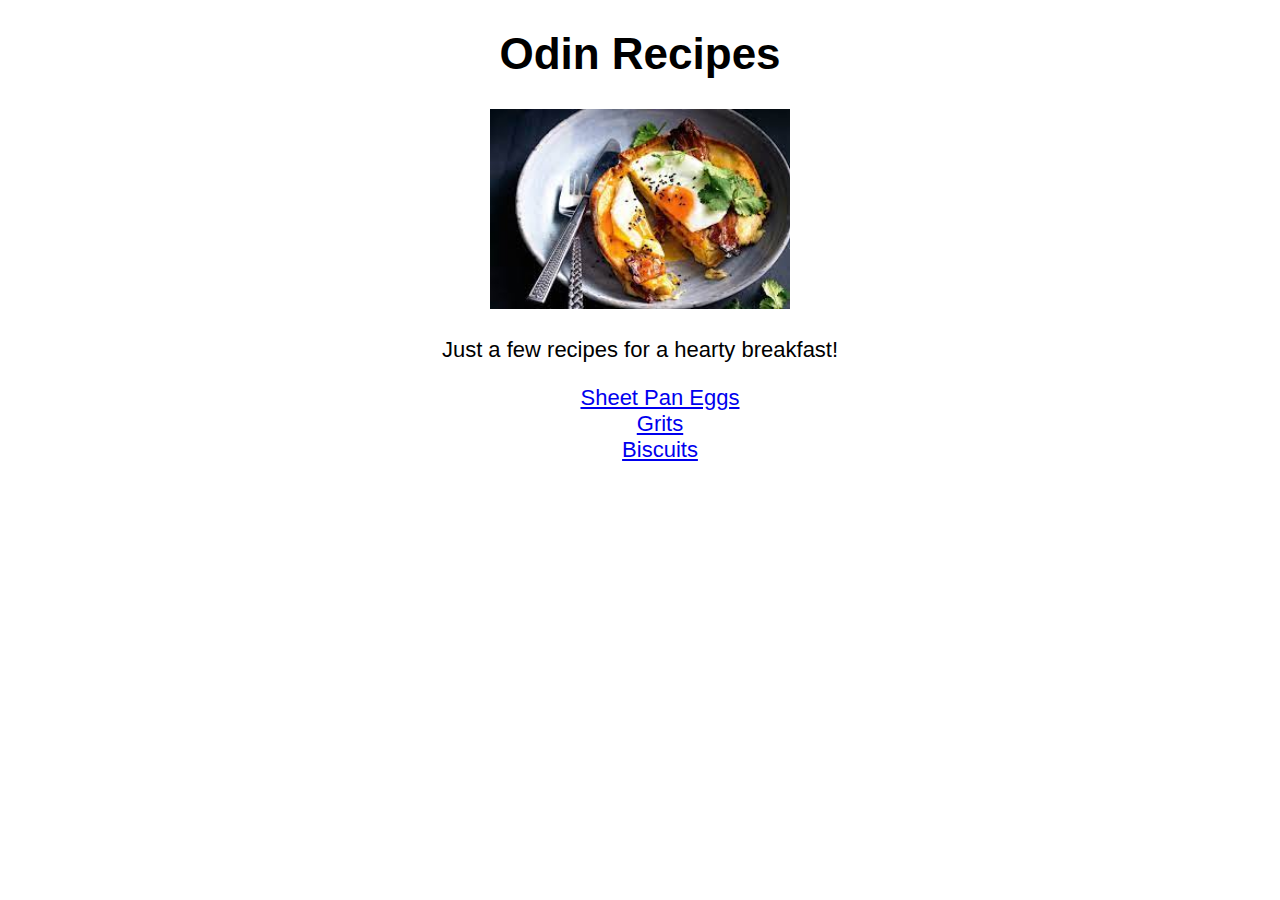
<file: index.html>
<!--Homepage for Recipes Project-->
<!DOCTYPE html>

<html lang="en">
    <head>
        <meta charset="utf-8">
        <title>Odin Recipes</title>
        <link rel="stylesheet" href="styles.css">
    </head>
    <body>
        <h1>Odin Recipes</h1>
        <img src="./images/breakfast.jpeg" alt="Breakfast photo" width="300">
        <p class="description">Just a few recipes for a hearty breakfast!</p>
        <ul>
            <li><a href="./recipes/eggs.html" target="_blank">Sheet Pan Eggs</a></li>
            <li><a href="./recipes/grits.html" target="_blank">Grits</a></li>
            <li><a href="./recipes/biscuits.html" target="_blank">Biscuits</a></li>
        </ul>
    </body>
</html>
</file>
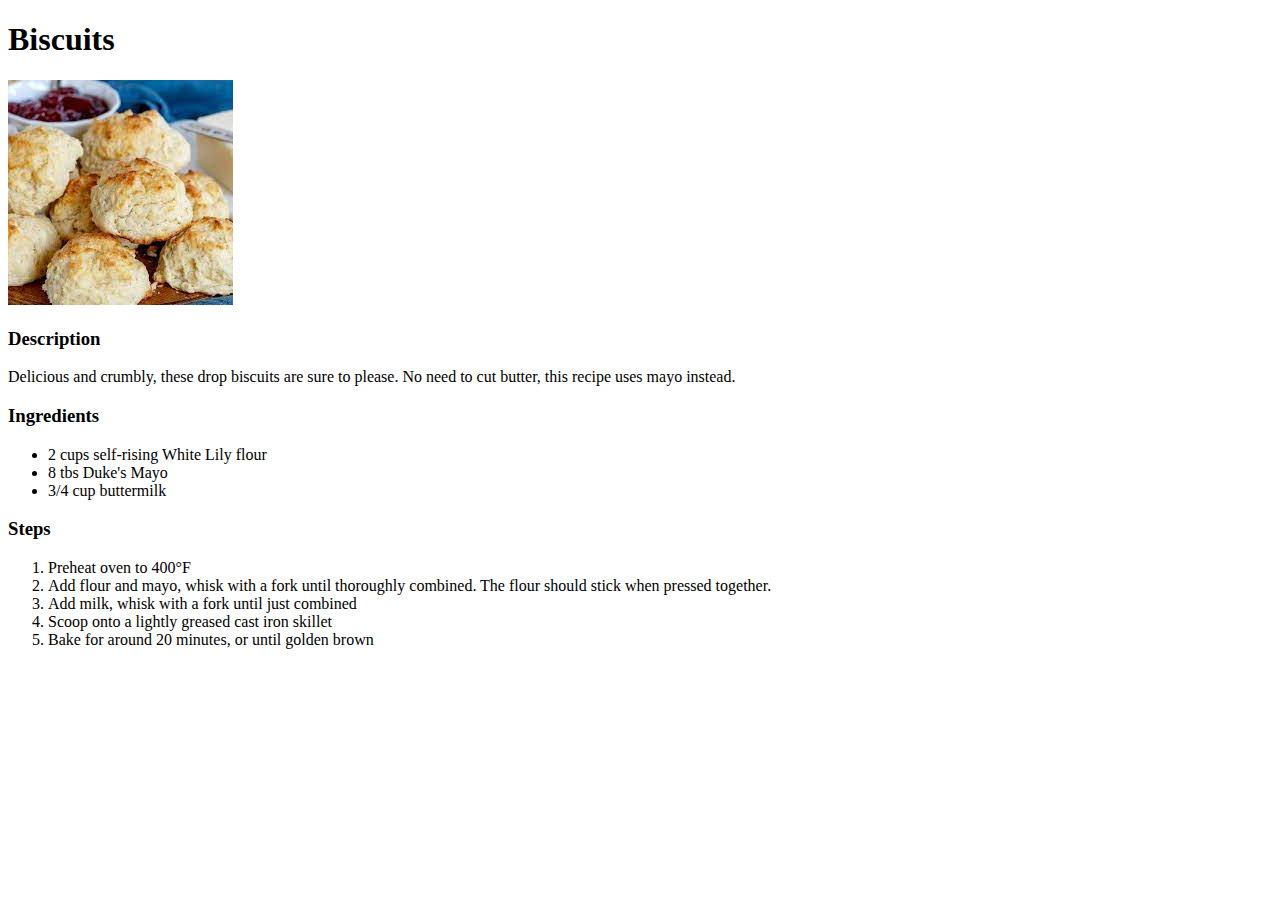
<file: recipes/biscuits.html>
<!DOCTYPE html>
<html lang="en">
<head>
    <meta charset="UTF-8">
    <title>Biscuits</title>
</head>
<body>
    <h1>Biscuits</h1>
    <img src="../images/biscuits.jpeg" alt="biscuits">

    <h3>Description</h3>
    <p>Delicious and crumbly, these drop biscuits are sure to please. No need to cut butter, this recipe uses mayo instead.</p>
    <h3>Ingredients</h3>
    <ul>
        <li>2 cups self-rising White Lily flour</li>
        <li>8 tbs Duke's Mayo</li>
        <li>3/4 cup buttermilk</li>
    </ul>
    <h3>Steps</h3>
    <ol>
        <li>Preheat oven to 400&deg;F</li>
        <li>Add flour and mayo, whisk with a fork until thoroughly combined. The flour should stick when pressed together.</li>
        <li>Add milk, whisk with a fork until just combined</li>
        <li>Scoop onto a lightly greased cast iron skillet</li>
        <li>Bake for around 20 minutes, or until golden brown</li>
    </ol>
    
</body>
</html>
</file>
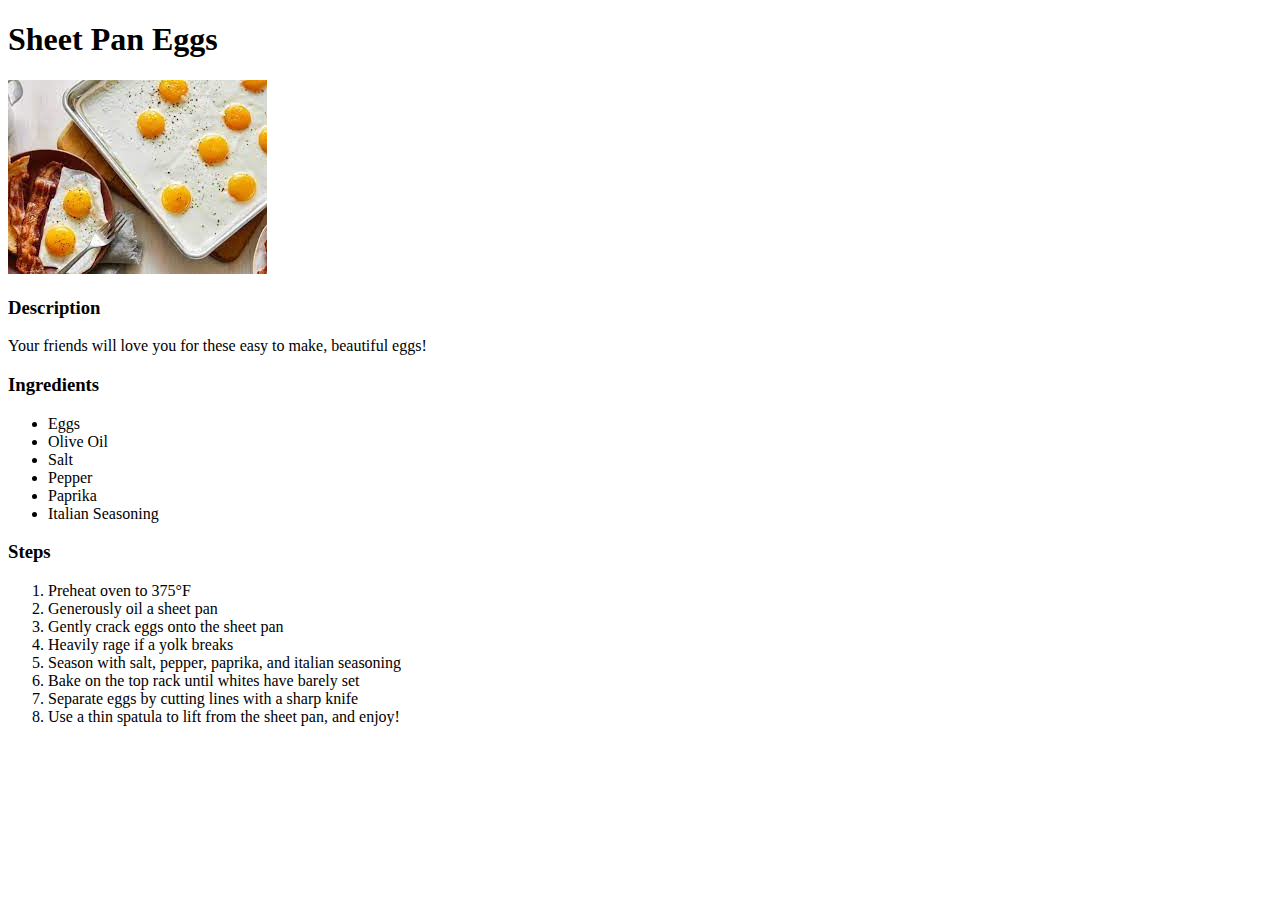
<file: recipes/eggs.html>
<!DOCTYPE html>
<html lang="en">
<head>
    <meta charset="UTF-8">
    <title>Sheet Pan Eggs</title>
</head>
<body>
    <h1>Sheet Pan Eggs</h1>
    <img src="../images/eggs.jpeg" alt="eggs">
    <h3>Description</h3>
    <p>Your friends will love you for these easy to make, beautiful eggs!</p>
    <h3>Ingredients</h3>
    <ul>
        <li>Eggs</li>
        <li>Olive Oil</li>
        <li>Salt</li>
        <li>Pepper</li>
        <li>Paprika</li>
        <li>Italian Seasoning</li>
    </ul>
    <h3>Steps</h3>
    <ol>
        <li>Preheat oven to 375°F</li>
        <li>Generously oil a sheet pan</li>
        <li>Gently crack eggs onto the sheet pan</li>
        <li>Heavily rage if a yolk breaks</li>
        <li>Season with salt, pepper, paprika, and italian seasoning</li>
        <li>Bake on the top rack until whites have barely set</li>
        <li>Separate eggs by cutting lines with a sharp knife</li>
        <li>Use a thin spatula to lift from the sheet pan, and enjoy!</li>

    </ol>

</body>
</html>
</file>
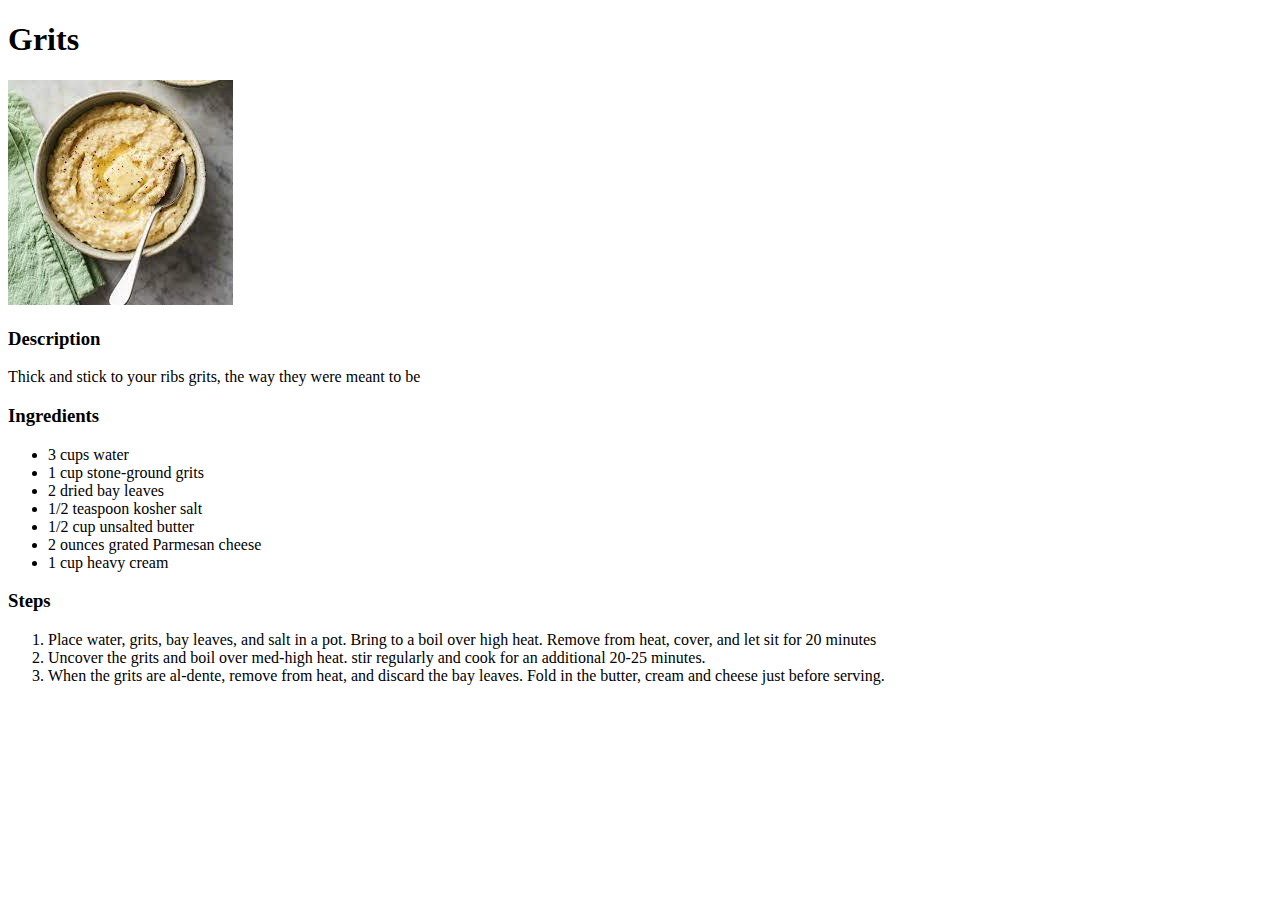
<file: recipes/grits.html>
<!DOCTYPE html>
<html lang="en">
<head>
    <meta charset="UTF-8">
    <title>Grits</title>
</head>
<body>
    <h1>Grits</h1>
    <img src="../images/grits.jpeg" alt="Grits">

    <h3>Description</h3>
    <p>Thick and stick to your ribs grits, the way they were meant to be</p>

    <h3>Ingredients</h3>
    <ul>
        <li>3 cups water</li>
        <li>1 cup stone-ground grits</li>
        <li>2 dried bay leaves</li>
        <li>1/2 teaspoon kosher salt</li>
        <li>1/2 cup unsalted butter</li>
        <li>2 ounces grated Parmesan cheese</li>
        <li>1 cup heavy cream</li>
    </ul>

    <h3>Steps</h3>
    <ol>
        <li>Place water, grits, bay leaves, and salt in a pot. Bring to a boil over high heat. Remove from heat, cover, and let sit for 20 minutes</li>
        <li>Uncover the grits and boil over med-high heat. stir regularly and cook for an additional 20-25 minutes.</li>
        <li>When the grits are al-dente, remove from heat, and discard the bay leaves. Fold in the butter, cream and cheese just before serving.</li>
    </ol>
    
</body>
</html>
</file>
<file: styles.css>
/* CSS Stylesheet*/
body {
    text-align: center;
    font-family:'Lucida Sans', 'Lucida Sans Regular', 'Lucida Grande', 'Lucida Sans Unicode', Geneva, Verdana, sans-serif;
    font-size: 22px;
    
}

ul {
    list-style-type: none;
}
</file>
